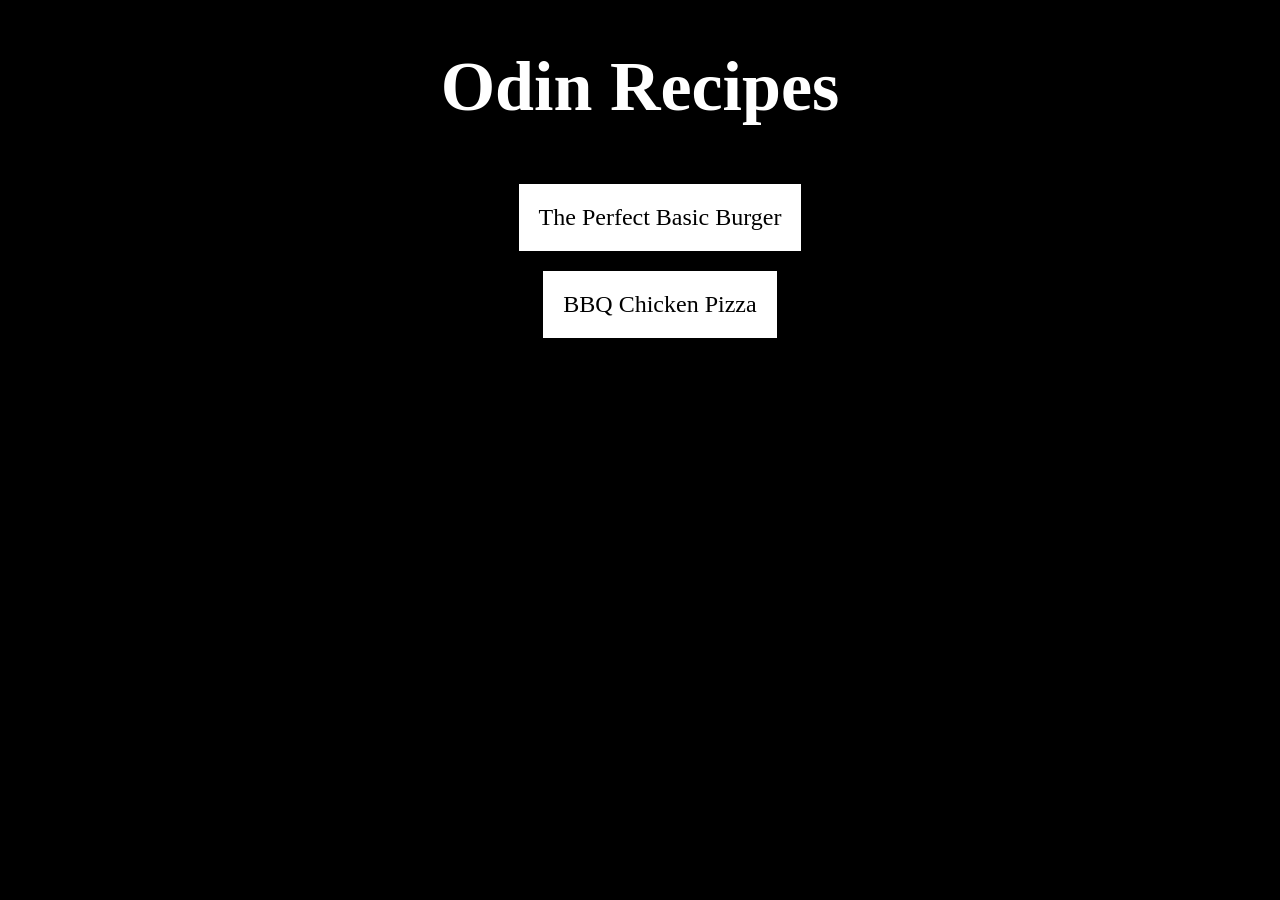
<file: index.html>
<!DOCTYPE html>

<html lang="en">
    <head>
        <meta charset="UTF-8">
        <title>Odin Recipes</title>
        <link rel="stylesheet" href="./styles.css">
    </head>

    <body>
        <h1>Odin Recipes</h1>
            <ul class="recipe-list">
                <li>
                    <a href="./recipes/the-perfect-basic-burger.html" target="_self">The Perfect Basic Burger</a>
                </li>
                <li>
                    <a href="./recipes/bbq-chicken-pizza.html" target="_self">BBQ Chicken Pizza</a>
                </li>
            </ul>
    </body>
</html>
</file>
<file: styles.css>
body {
    background-color: black;
    color: white;
}

h1 {
    font-size: 70px;
    text-align: center;
}

p {
    text-align: center;
    font-size: 30px;
}

li {
    font-size: 24px;
}

img {
    margin: 0 auto;
    display: block;
    border: 3px solid white;
}

a {
    color: black;
    background-color: white;
    padding: 20px;
    display: inline-block;
    margin: 10px;
    text-decoration: none;
}

.el {
    text-align: center;
    font-size: 40px;
}
.di {
    border: 3px solid white;
    margin: 10px;
    padding-left: 20px;
}

.recipe-list {
    list-style: none;
    text-align: center;
}
</file>
